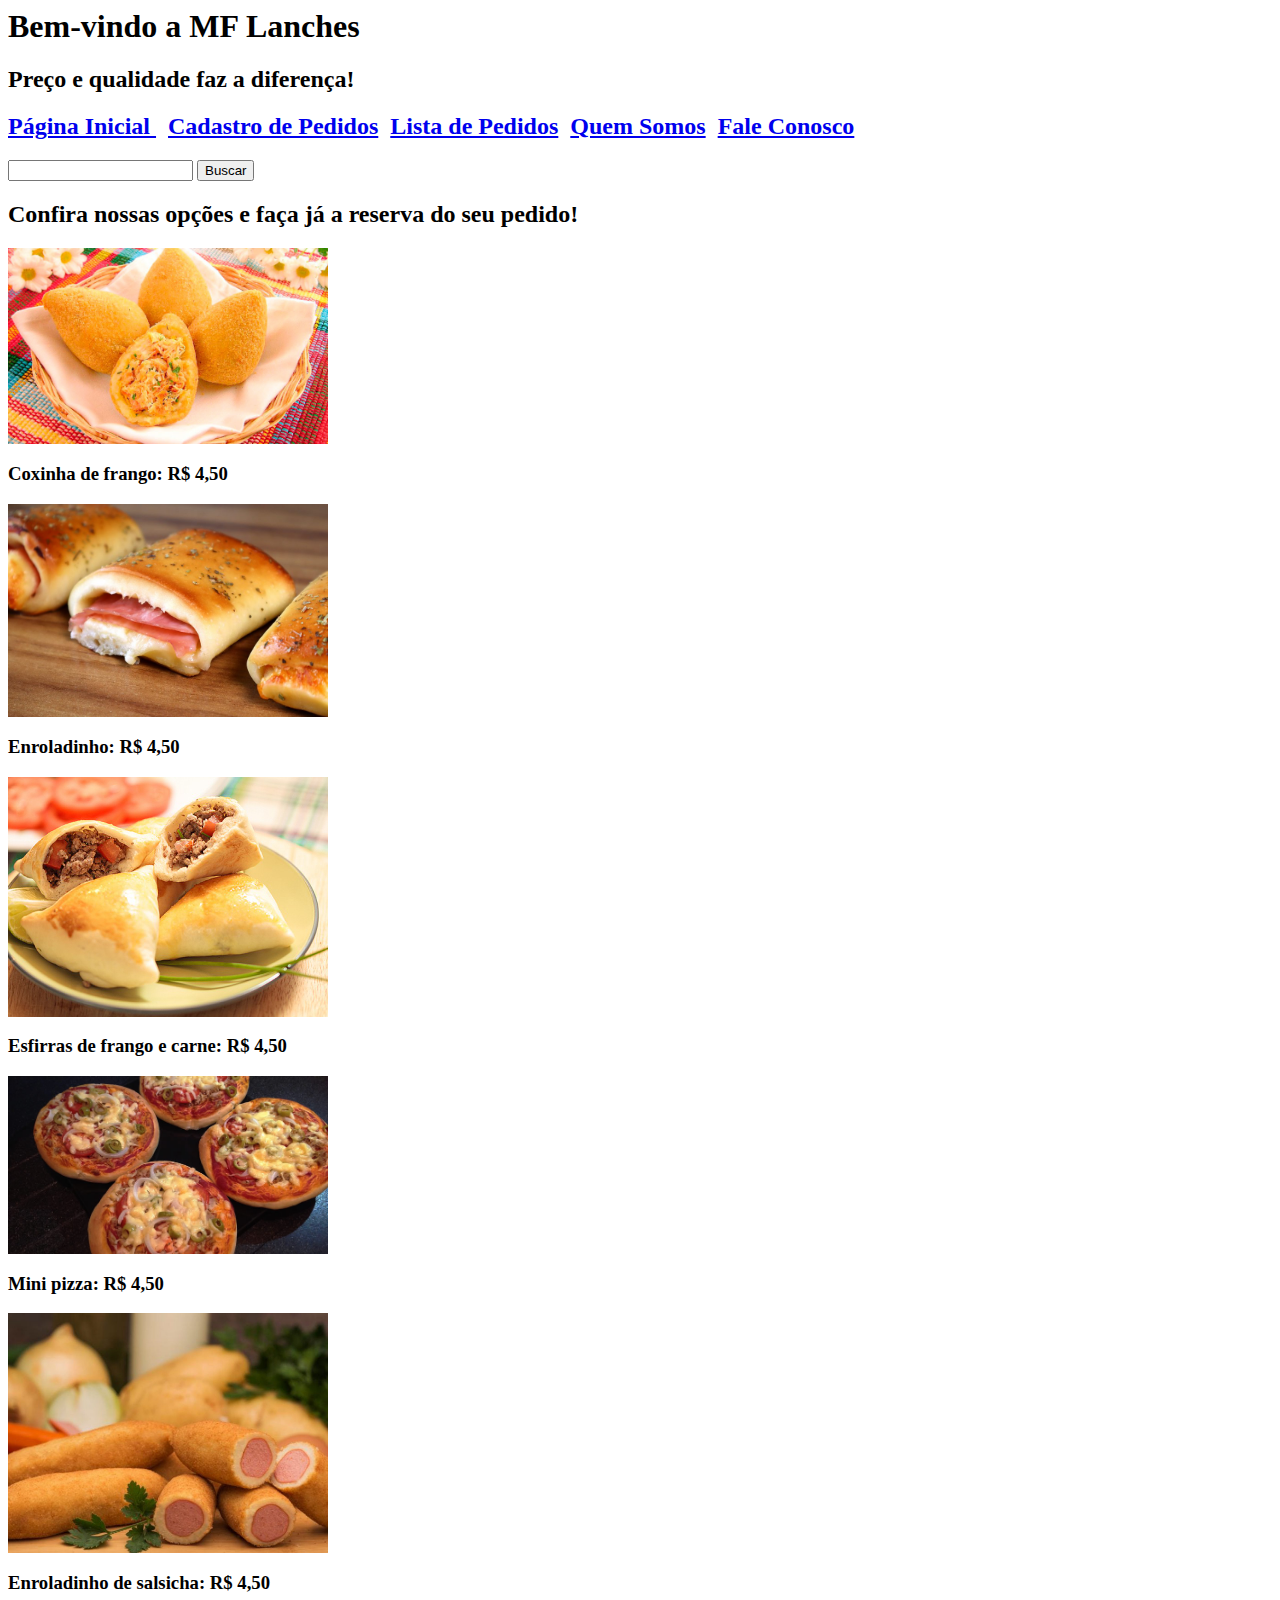
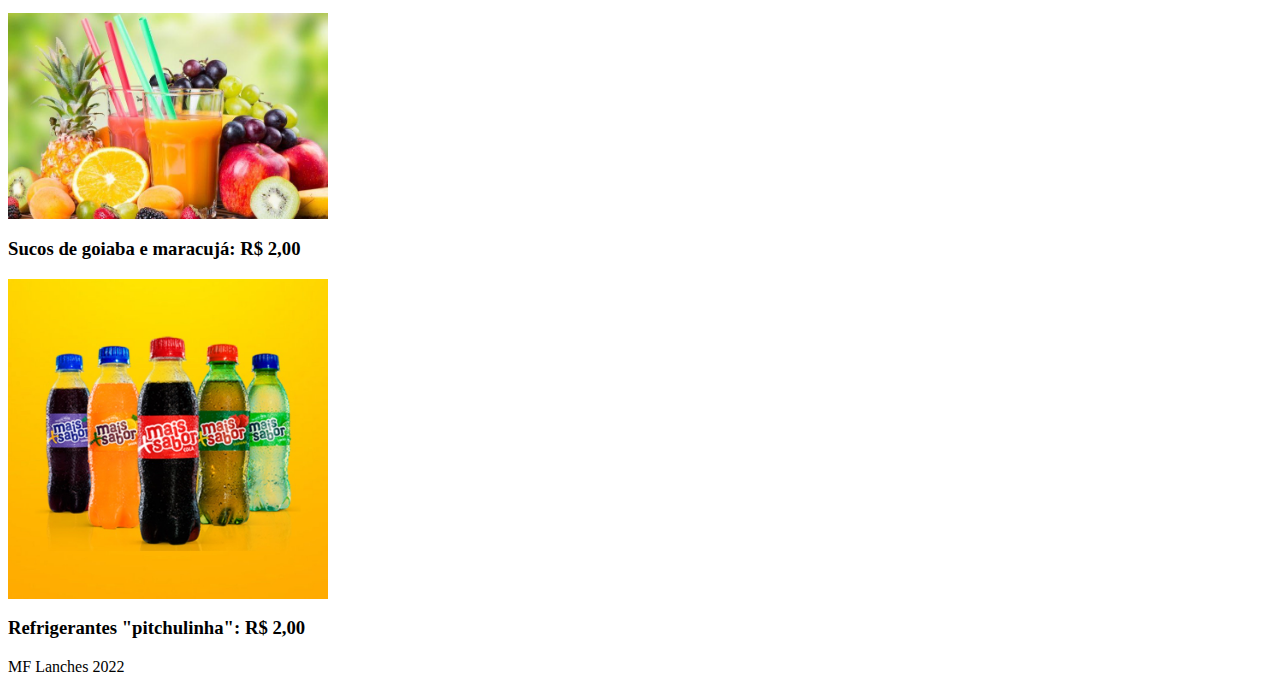
<file: pi-etapa-01/MFLANCHES/index.html>
<html lang="PT-br">
<DOCTYPE html>

    <head>
        <meta charset="UTF-8">
        <meta http-equiv="X-UA-Compatible" content="IE-edge">
        <meta name="viewport" content="width=device-width, initial-scale=1.0">
        <meta authour="Carla Alves">
        <title>MF Lanches</title>
    </head>

    <body>
        <p>
        <h1>Bem-vindo a MF Lanches</h1>
        </p>
        <p>
        <h2>Preço e qualidade faz a diferença!</h2>
        </p>
    </body>
    <header>
        <a href="index.html">
            <h2>Página Inicial
        </a>&nbsp;
        <a href="CadastroDePedidos.html">Cadastro de Pedidos</a>&nbsp;
        <a href="ListaDePedidos.html">Lista de Pedidos</a>&nbsp;
        <a href="QuemSomos.html">Quem Somos</a>&nbsp;
        <a href="FaleConosco.html">Fale Conosco</a>&nbsp;

    </header>
    <main>
        <input id="searchbar" type="text" name="search">
        <button>Buscar</button>
        <p>
        <h2>Confira nossas opções e faça já a reserva do seu pedido!</h2>
        </p>
        <img src="coxinha.jpg" width="320">
        <h3>Coxinha de frango: R$ 4,50</h3>
        <img src="enroladinho.jpg" width="320">
        <h3>Enroladinho: R$ 4,50</h3>
        <img src="esfirra.jpg" width="320">
        <h3>Esfirras de frango e carne: R$ 4,50</h3>
        <img src="minipizza.jpg" width="320">
        <h3>Mini pizza: R$ 4,50</h3>
        <img src="enroladinhodesalsicha.jpg" width="320">
        <h3>Enroladinho de salsicha: R$ 4,50</h3>
        <img src="sucos.jpg" width="320">
        <h3>Sucos de goiaba e maracujá: R$ 2,00</h3>
        <img src="pitchulinha.jpg" width="320">
        <h3>Refrigerantes "pitchulinha": R$ 2,00</h3>
    </main>
    <footer>
        <p>MF Lanches 2022</p>
    </footer>

</html>
</file>
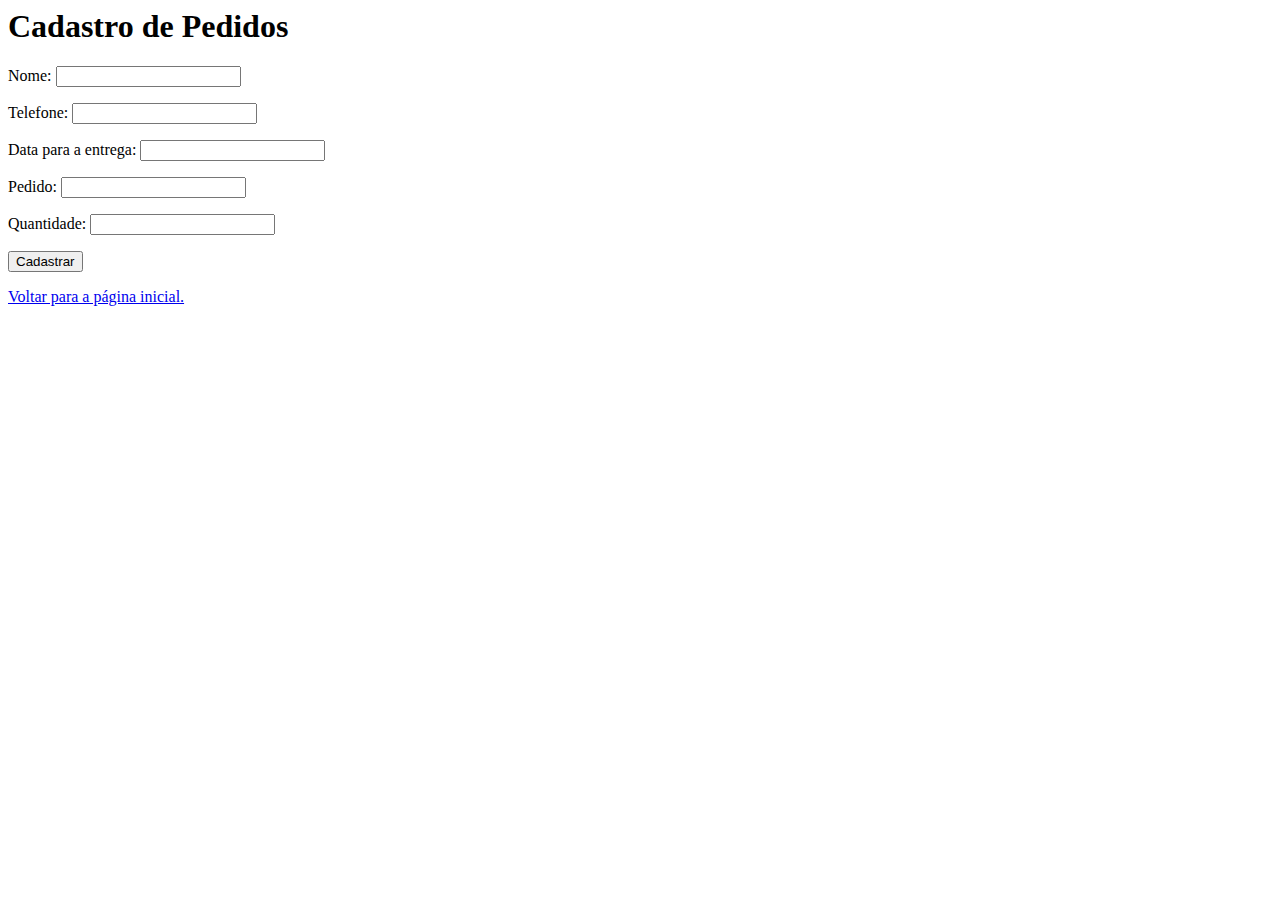
<file: pi-etapa-01/MFLANCHES/CadastroDePedidos.html>
<html lang="PT-br">
<DOCTYPE html>

    <head>
        <meta charset="UTF-8">
        <title>Cadastro de Pedidos</title>
    </head>

    <body>
        <p>
        <h1>Cadastro de Pedidos</h1>
        </p>
    </body>
    <header>
        <p>
            <label asp-for="Nome">Nome:</label>
            <input asp-for="Nome" />
        </p>
        <p>
            <label asp-for="Telefone">Telefone:</label>
            <input asp-for="Telefone" />
        </p>
        <p> <label asp-for="Data para a entrega">Data para a entrega:</label>
            <input asp-for="Data para a entrega" />
        </p>
        <p> <label asp-for="Pedido">Pedido:</label>
            <input asp-for="Pedido" />
        </p>
        <p> <label asp-for="Quantidade">Quantidade:</label>
            <input asp-for="Quantidade" />
        </p>
        <input type="submit" value="Cadastrar">
        </form>
    </header>
    <footer>
        <p><a href="index.html">Voltar para a página inicial.</a>&nbsp;</p>
    </footer>

</html>
</file>
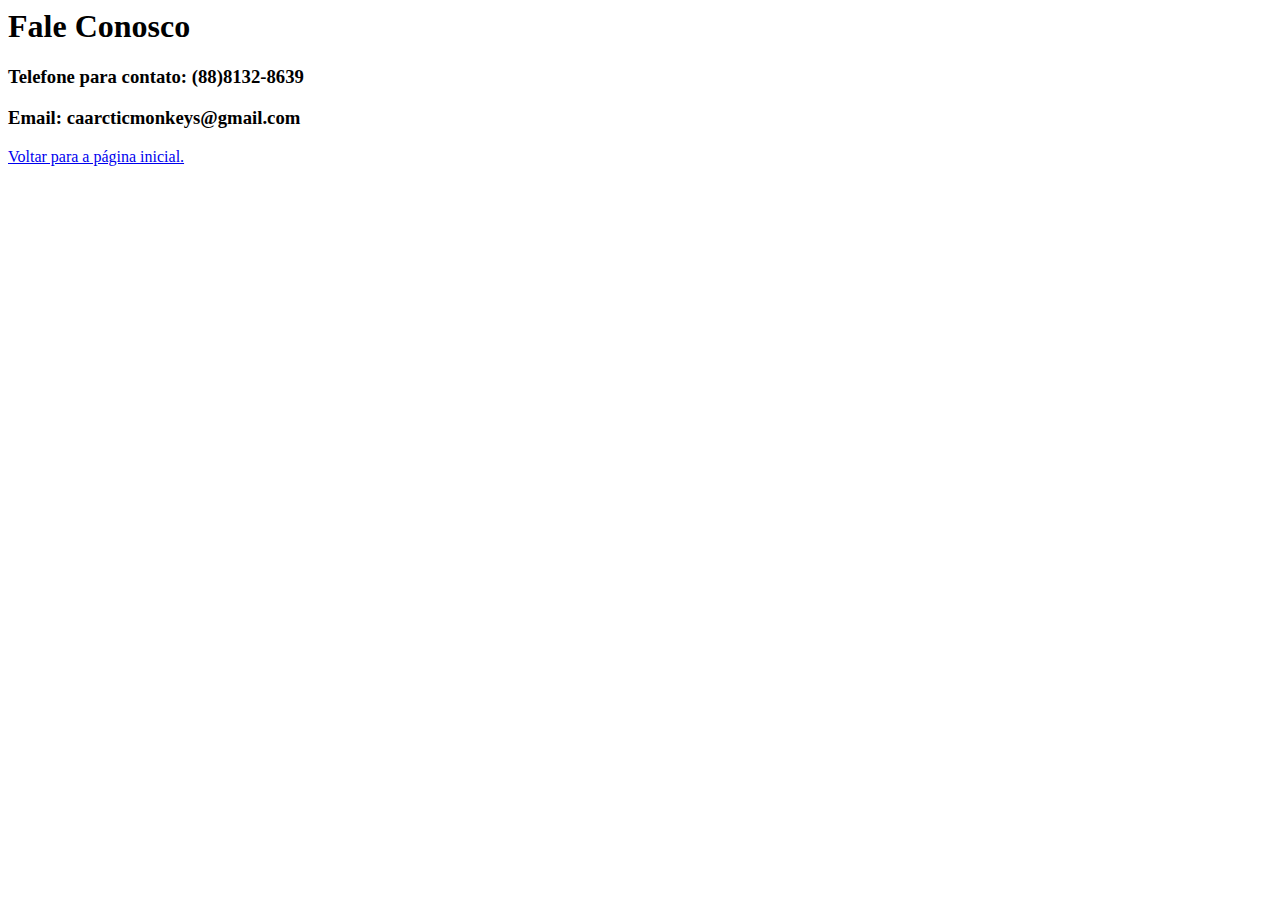
<file: pi-etapa-01/MFLANCHES/FaleConosco.html>
<html lang="PT-br">
<DOCTYPE html>

    <head>
        <meta class="UTF-8">
        <title>Fale Conosco</title>
    </head>

    <body>
        <p>
        <h1>Fale Conosco</h1>
        </p>
    </body>
    <header>
        <h3>Telefone para contato: (88)8132-8639</h3>
        <h3>Email: caarcticmonkeys@gmail.com</h3>
    </header>
    <footer>
        <p><a href="index.html">Voltar para a página inicial.</a>&nbsp;</p>
    </footer>

</html>
</file>
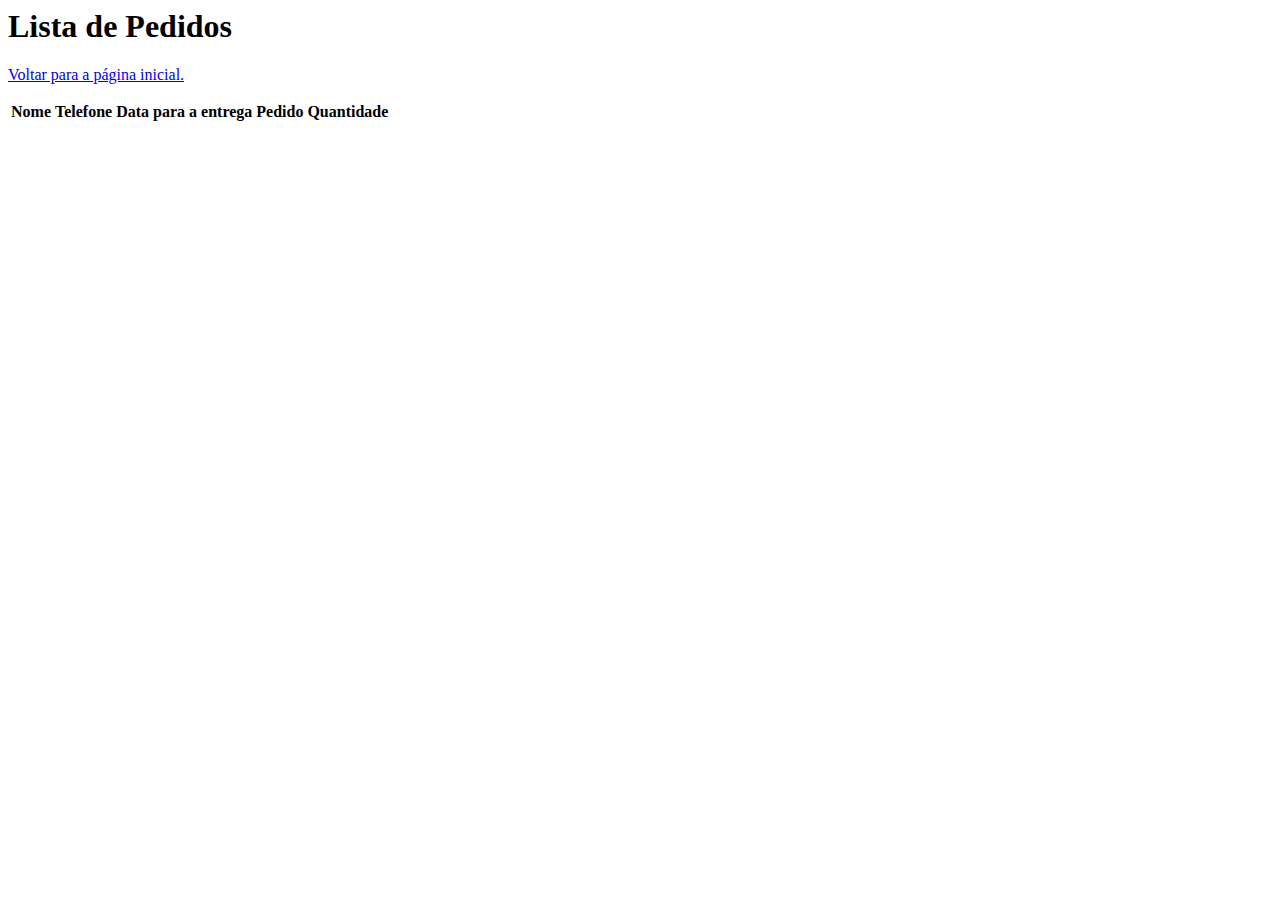
<file: pi-etapa-01/MFLANCHES/ListaDePedidos.html>
<html lang="PT-br">
<DOCTYPE html>

    <head>
        <meta charset="UTF-8">
        <title>Lista de Pedidos</title>
    </head>

    <body>
        <p>
        <h1>Lista de Pedidos</h1>
        </p>
    </body>
    <header>
        <table>
            <thead>
                <tr>
                    <th> Nome </th>
                    <th> Telefone </th>
                    <th> Data para a entrega </th>
                    <th> Pedido </th>
                    <th> Quantidade </th>
                </tr>
            </thead>
            <tbody>
    </header>
    <footer>
        <p><a href="index.html">Voltar para a página inicial.</a>&nbsp;</p>
    </footer>

</html>
</file>
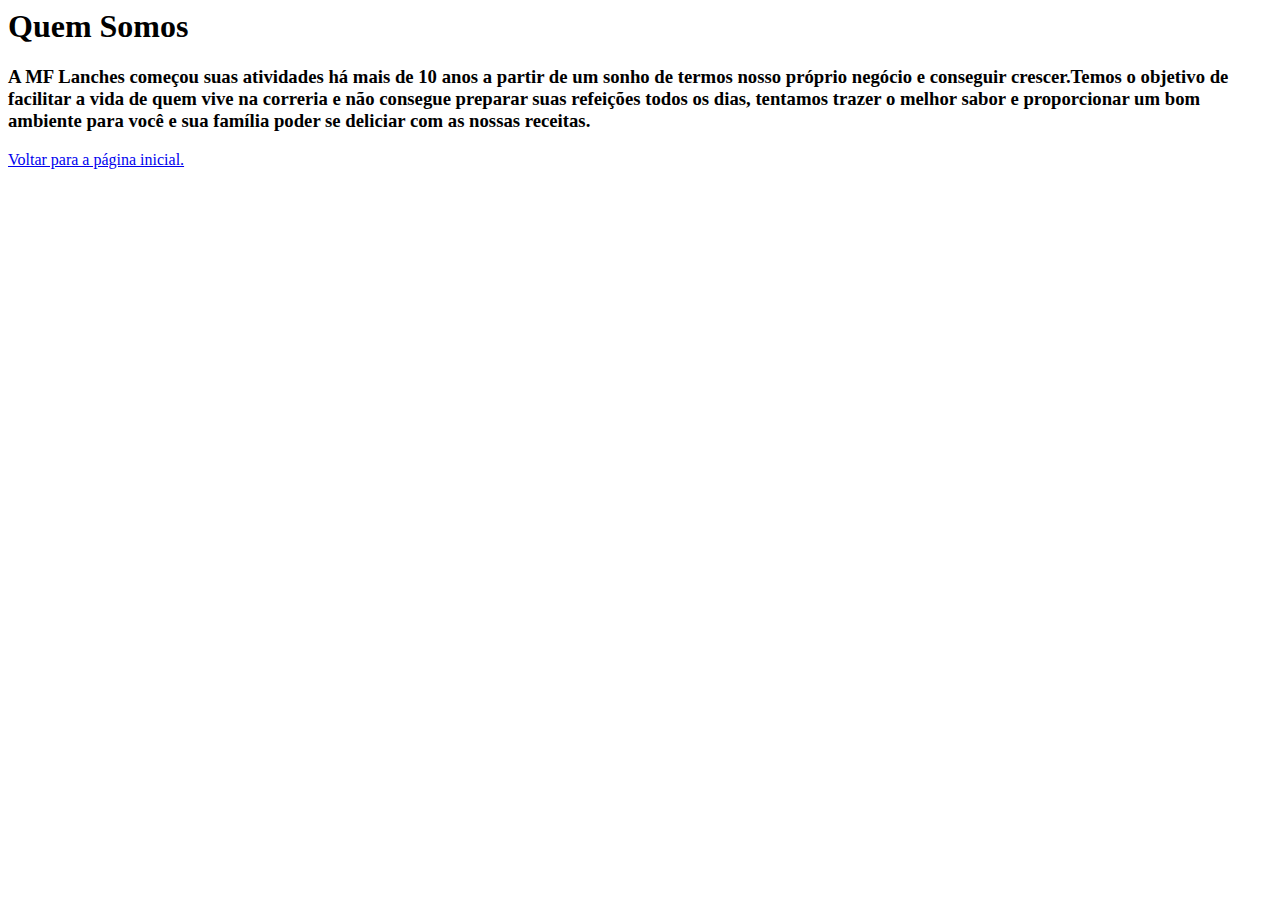
<file: pi-etapa-01/MFLANCHES/QuemSomos.html>
<html lang="PT-br">
<DOCTYPE html>

        <head>
                <meta class="UTF-8">
                <title>Quem Somos</title>
        </head>

        <body>
                <p>
                <h1>Quem Somos</h1>
                </p>
        </body>
        <header>
                <h3>A MF Lanches começou suas atividades há mais de 10 anos a partir de um sonho de termos nosso próprio
                        negócio e conseguir crescer.Temos o objetivo de facilitar a vida de quem vive na correria e não
                        consegue preparar suas refeições todos os dias, tentamos trazer o melhor sabor e proporcionar um
                        bom ambiente para você e sua família poder se deliciar com as nossas receitas.</h3>
        </header>
        <footer>
                <p><a href="index.html">Voltar para a página inicial.</a>&nbsp;</p>
        </footer>

</html>
</file>
